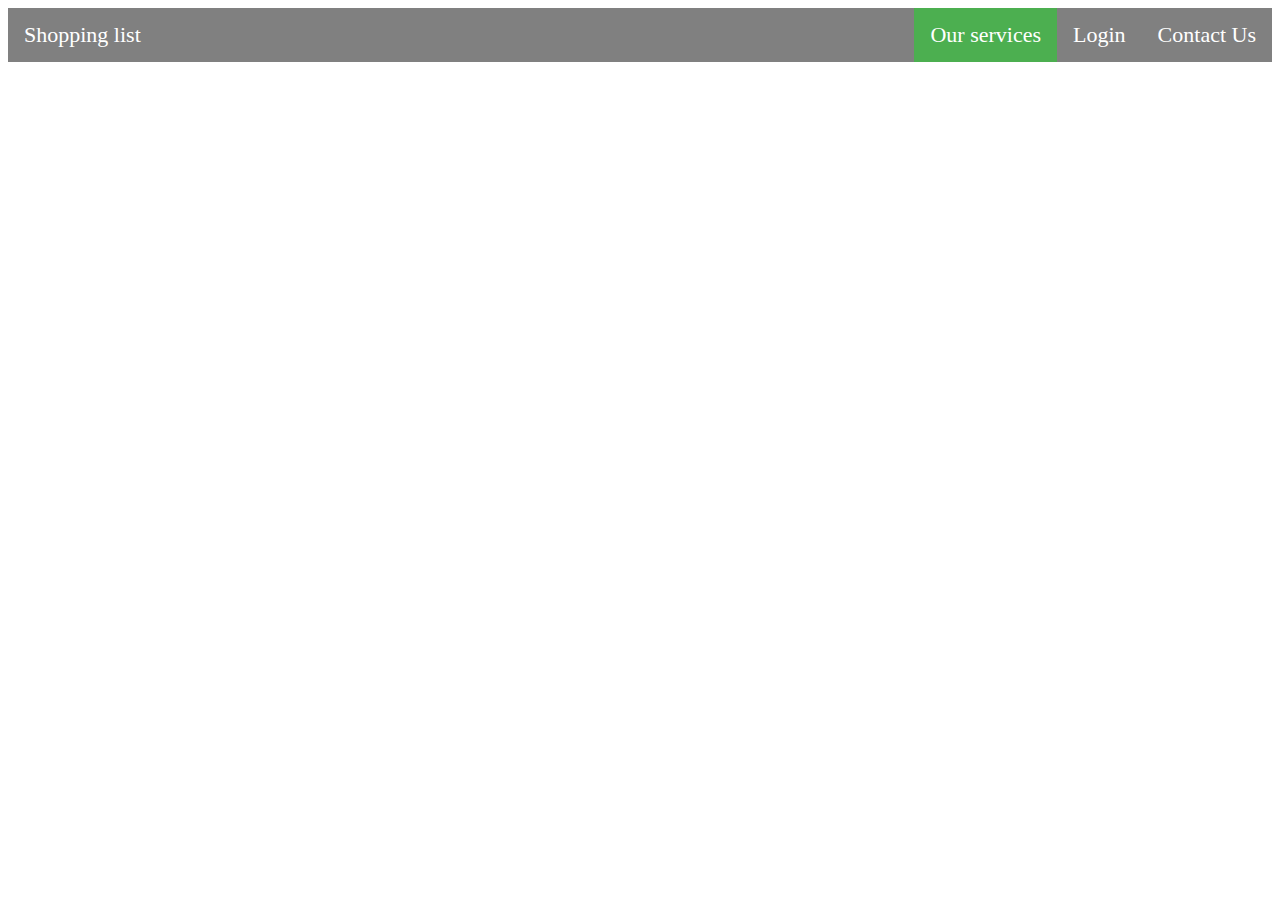
<file: homepage.html>
<!DOCTYPE html>
<html>
<head>
	<title>WireFrame UI</title>
	<link rel="stylesheet" type="text/css" href="css/style1.css">
	<meta charset="utf-8">
</head>

<header>
	<ul>
	  <li><a href="#home">Shopping list</a></li>
	  <ul style="float:right;list-style-type:none;">
	    <li><a class="active" href="#about">Our services</a></li>
	    <li><a href="./LoginPage.html">Login</a></li>
	    <li><a href="#Contact">Contact Us</a></li>
	  </ul>
	</ul>
</header>
</file>
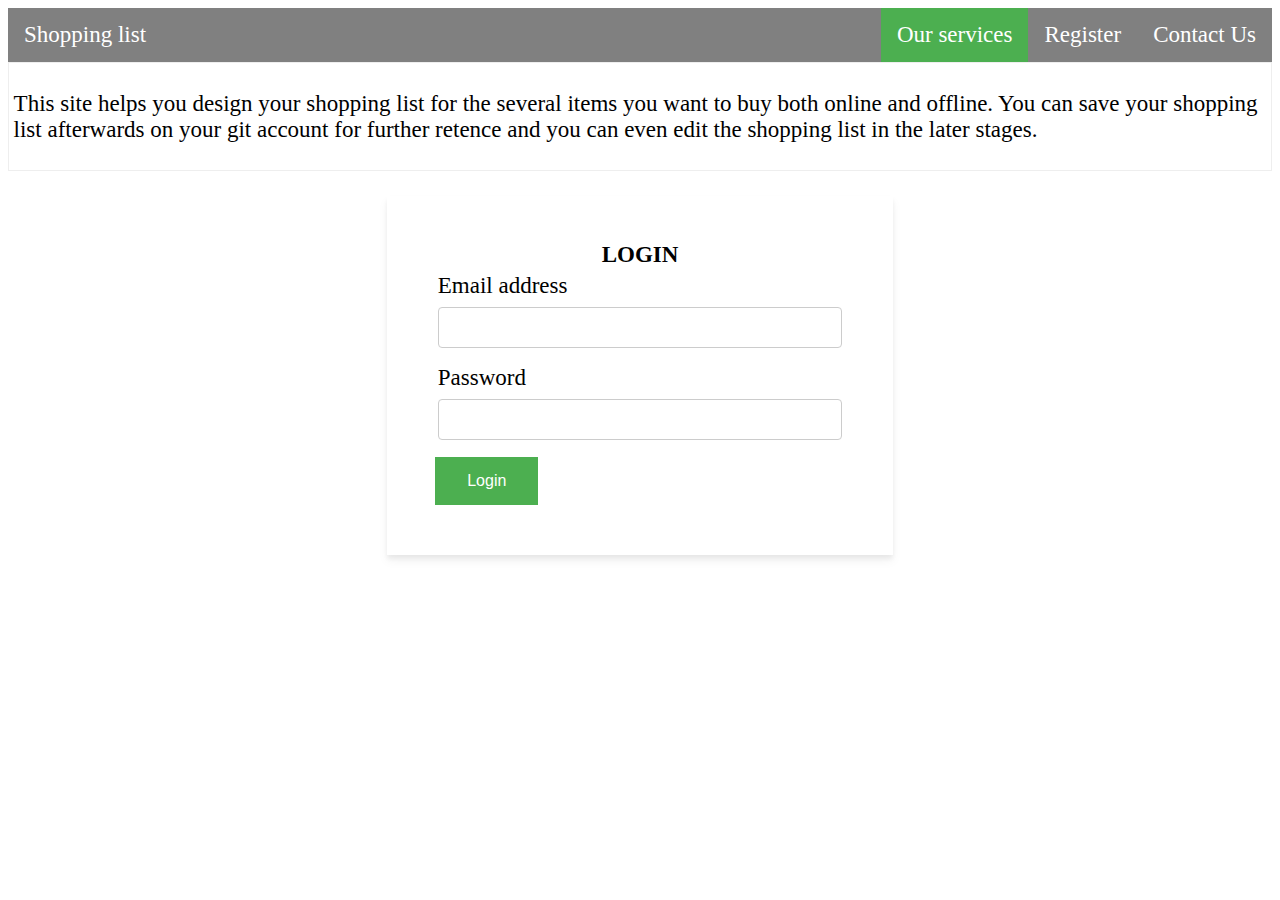
<file: LoginPage.html>
<!DOCTYPE html>
<html>
<head>
	<title>WireFrame UI</title>
	<link rel="stylesheet" type="text/css" href="css/style2.css">
	<meta charset="utf-8">
</head>

<header>
	<ul>
	  <li><a href="#home">Shopping list</a></li>
	  <ul style="float:right;list-style-type:none;">
	    <li><a class="active" href="#about">Our services</a></li>
	    <li><a href="./startpage.html">Register</a></li>
	    <li><a href="#Contact">Contact Us</a></li>
	  </ul>
	</ul>
</header>


<body>
	<div class="about">
		<p>
		This site helps you design your shopping list for the several items you want to buy both
		online and offline. You can save your shopping list afterwards on your git account for further retence and you can even edit the shopping list in the later stages.
		</p>
	</div>

	<div class="body-content">
		<form class="form-content">
			<div>
				<div class="sign-div">Login</div>

				<div class="label-content">
					<label>Email address</label>
					<input type="email" name="Username">
				</div>

				<div class="label-content">
					<label>Password</label>
					<input type="password" name="Password">
				</div>

			
				<div>
					<button class="button">Login</button>	
				</div>
				
			</div>
			
		</form>
	</div>
</body>


</html>
</file>
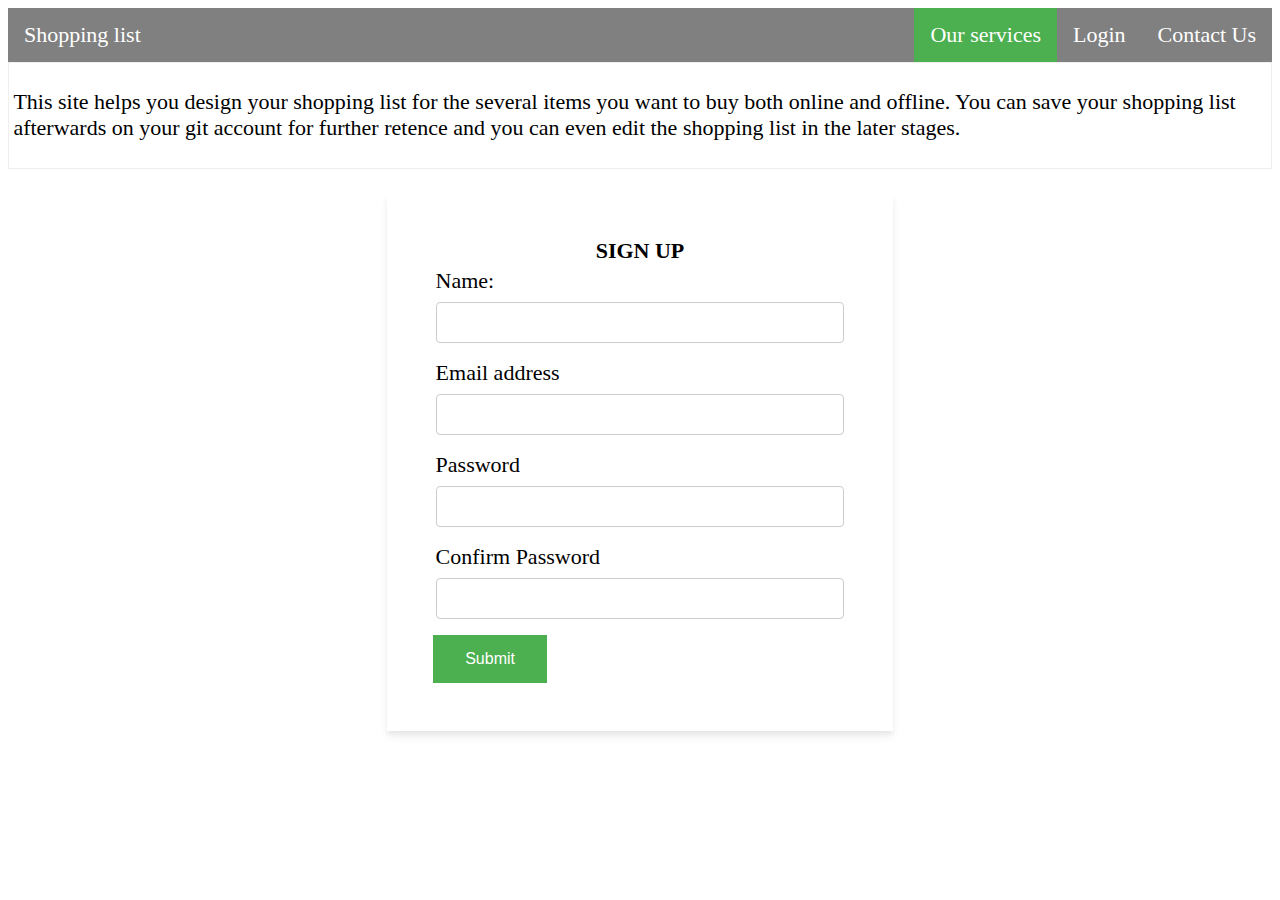
<file: startpage.html>
<!DOCTYPE html>
<html>
<head>
	<title>WireFrame UI</title>
	<link rel="stylesheet" type="text/css" href="css/style1.css">
	<meta charset="utf-8">
</head>

<header>
	<ul>
	  <li><a href="#home">Shopping list</a></li>
	  <ul style="float:right;list-style-type:none;">
	    <li><a class="active" href="#about">Our services</a></li>
	    <li><a href="./LoginPage.html">Login</a></li>
	    <li><a href="#Contact">Contact Us</a></li>
	  </ul>
	</ul>
</header>


<body>
	<div class="about">
		<p>
		This site helps you design your shopping list for the several items you want to buy both
		online and offline. You can save your shopping list afterwards on your git account for further retence and you can even edit the shopping list in the later stages.
		</p>
	</div>

	<div class="body-content">
		<form class="form-content">
			<div>
				<div class="sign-div">Sign up</div>
				<div class="label-content">
					<label>Name:</label>
					<span class="flex-span"></span>
					<input type="text" name="Username">
				</div>

				<div class="label-content">
					<label>Email address</label>
					<input type="email" name="Username">
				</div>

				<div class="label-content">
					<label>Password</label>
					<input type="password" name="Password">
				</div>

				<div class="label-content">
					<label>Confirm Password</label>
					<input type="password" name="Password">
				</div>
				<div>
					<button class="button">Submit</button>	
				</div>
				
			</div>
			
		</form>
	</div>
</body>


</html>
</file>
<file: css/style1.css>
body{
	font-size: 22px;
}

.head-div{
	top: 0;
	bottom: 0;
	height: 50px;
	background-color: orange;
	display: flex;
	flex-direction: row;
}

.title-nav{
		padding:0.2%;
		/*text-transform: uppercase;*/
		display: flex;
		flex-direction: row;
		 /*box-shadow: 0 4px 8px 0 rgba(0, 0, 0, 0.2), 0 6px 20px 0 rgba(0, 0, 0, 0.19);*/
		 /*text-align: center;*/
	}

a{
	
	text-decoration: none;
}

.body-content{
	margin-top: 2.0%;

}

.flex-span{
    -webkit-box-flex: 1 1 auto;
    -ms-flex: 1 1 auto;
     flex: 1 1 auto;
}

.form-content{
	 box-shadow: 0 4px 4px 0 rgba(0, 0, 0, 0.05), 0 6px 10px 0 rgba(0, 0, 0, 0.05);
	 padding: 2em;
	 margin-left: 30%;
	 margin-right: 30%;
}

.label-content{
	padding:0.2em;
}

.button {
    background-color: #4CAF50;
    border: none;
    color: white;
    padding: 15px 32px;
    text-align: center;
    text-decoration: none;
    display: inline-block;
    font-size: 16px;
    margin: 4px 2px;
    cursor: pointer;
}

input[type=text], [type=password], [type=email] {
    width: 100%;
    padding: 12px 20px;
    margin: 8px 0;
    display: inline-block;
    border: 1px solid #ccc;
    border-radius: 4px;
    box-sizing: border-box;
}

.sign-div{
	text-align:center;
	font-weight: bold;
	text-transform: uppercase;
}

.about{
	border-width: 0.2px;
	border-style: ridge;
	padding: 0.2em;
}

ul {
    list-style-type: none;
    margin: 0;
    padding: 0;
    overflow: hidden;
    background-color: #808080;
}

li {
    float: left;
}

li a {
    display: block;
    color: white;
    text-align: center;
    padding: 14px 16px;
    text-decoration: none;
}

li a:hover:not(.active) {
    background-color: #111;
}

.active {
    background-color: #4CAF50;
}
</file>
<file: css/style2.css>
body{
	font-size: 23px;
}

.head-div{
	top: 0;
	bottom: 0;
	height: 50px;
	background-color: orange;
	display: flex;
	flex-direction: row;
}

.title-nav{
		padding:0.2%;
		/*text-transform: uppercase;*/
		display: flex;
		flex-direction: row;
		 /*box-shadow: 0 4px 8px 0 rgba(0, 0, 0, 0.2), 0 6px 20px 0 rgba(0, 0, 0, 0.19);*/
		 /*text-align: center;*/
	}

a{
	
	text-decoration: none;
}

.body-content{
	margin-top: 2.0%;

}

.flex-span{
    -webkit-box-flex: 1 1 auto;
    -ms-flex: 1 1 auto;
     flex: 1 1 auto;
}

.form-content{
	 box-shadow: 0 4px 4px 0 rgba(0, 0, 0, 0.05), 0 6px 10px 0 rgba(0, 0, 0, 0.05);
	 padding: 2em;
	 margin-left: 30%;
	 margin-right: 30%;
}

.label-content{
	padding:0.2em;
}

.button {
    background-color: #4CAF50;
    border: none;
    color: white;
    padding: 15px 32px;
    text-align: center;
    text-decoration: none;
    display: inline-block;
    font-size: 16px;
    margin: 4px 2px;
    cursor: pointer;
}

input[type=text], [type=password], [type=email] {
    width: 100%;
    padding: 12px 20px;
    margin: 8px 0;
    display: inline-block;
    border: 1px solid #ccc;
    border-radius: 4px;
    box-sizing: border-box;
}

.sign-div{
	text-align:center;
	font-weight: bold;
	text-transform: uppercase;
}

.about{
	border-width: 0.2px;
	border-style: ridge;
	padding: 0.2em;
}

ul {
    list-style-type: none;
    margin: 0;
    padding: 0;
    overflow: hidden;
    background-color: #808080;
}

li {
    float: left;
}

li a {
    display: block;
    color: white;
    text-align: center;
    padding: 14px 16px;
    text-decoration: none;
}

li a:hover:not(.active) {
    background-color: #111;
}

.active {
    background-color: #4CAF50;
}
</file>
